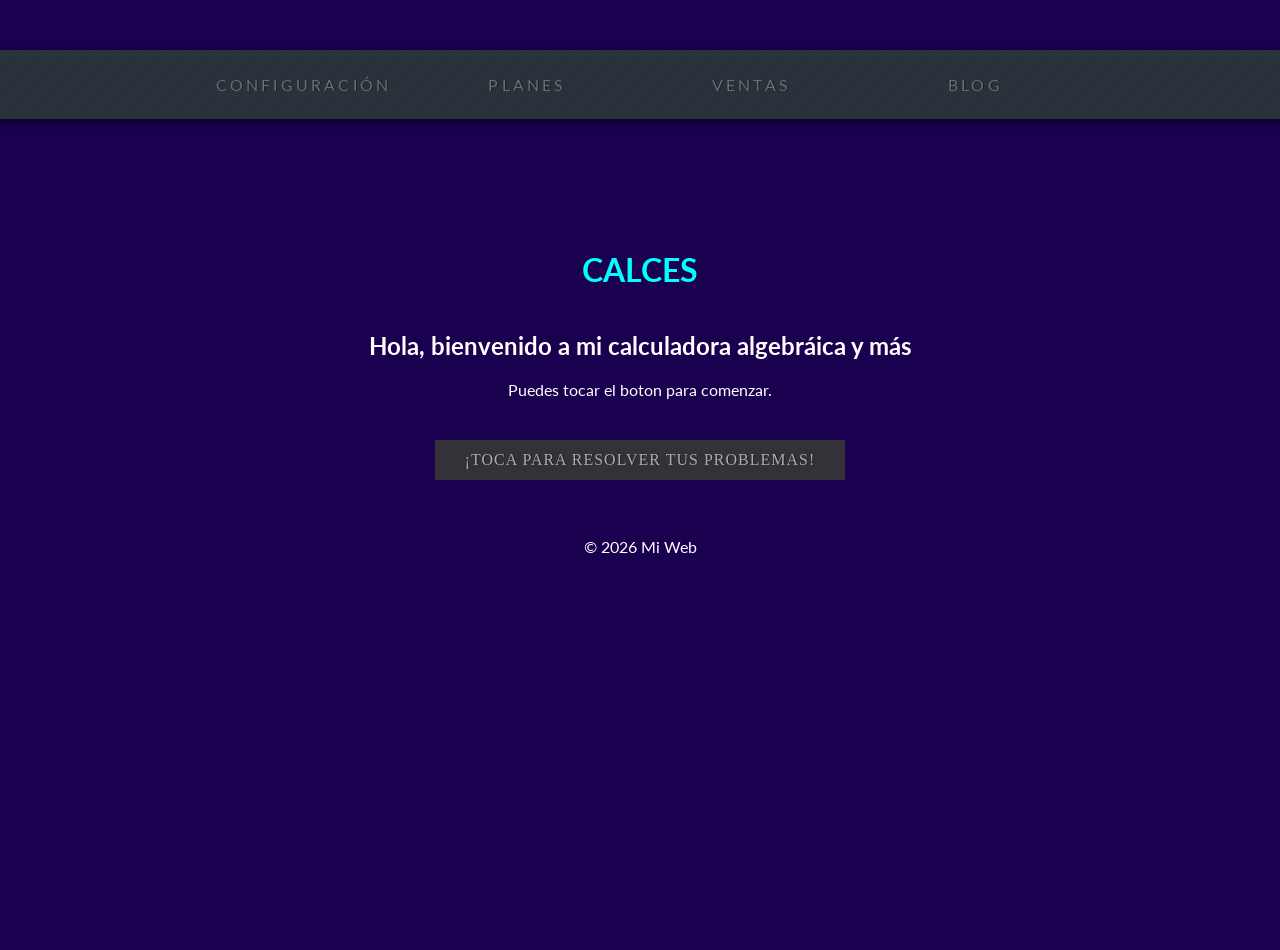
<file: principal/index.html>
<!DOCTYPE html>
<html lang="es">
<head>
  <meta charset="UTF-8">
  <meta name="viewport" content="width=device-width, initial-scale=1.0">
  <title>Mini wolfram😼</title>
  <link rel="stylesheet" href="style.css">
</head>
<body>
  <ul>
    <li><a href="#" data-title="home">Configuración</a></li>
    <li><a href="#" data-title="About">Planes</a></li>
    <li><a href="#" data-title="Portfolio">Ventas</a></li>
    <li><a href="#" data-title="Blog">Blog</a></li>
  </ul>
  <header class="cabeza">
    <div class="stckp">
      <div class="tenor-gif-embed" data-postid="27413380" data-share-method="host" data-aspect-ratio="1.02564" data-width="100%">
        <a href="https://tenor.com/view/thinknig-cat-math-iq-highiq-gif-27413380"></a><a href="https://tenor.com/search/thinknig-gifs"></a>
      </div>
      <script type="text/javascript" async src="https://tenor.com/embed.js"></script>
    </div>
    <div>
      <h1> CALCES</h1>
    </div>
  </header>

  <main>
    <h2>Hola, bienvenido a mi calculadora algebráica y más</h2>
    <p>Puedes tocar el boton para comenzar.</p>
    <a href="../seleccion_temas/index.html" class="btn-flip" data-back="¡VAMOS A DARLE!" data-front="¡TOCA PARA RESOLVER TUS PROBLEMAS!"></a>
    <p id="mensaje"></p>
  </main>

  <footer>
    <p>© 2026 Mi Web</p>
  </footer>

  <script src="Node.js" defer></script>

</body>
</html>
</file>
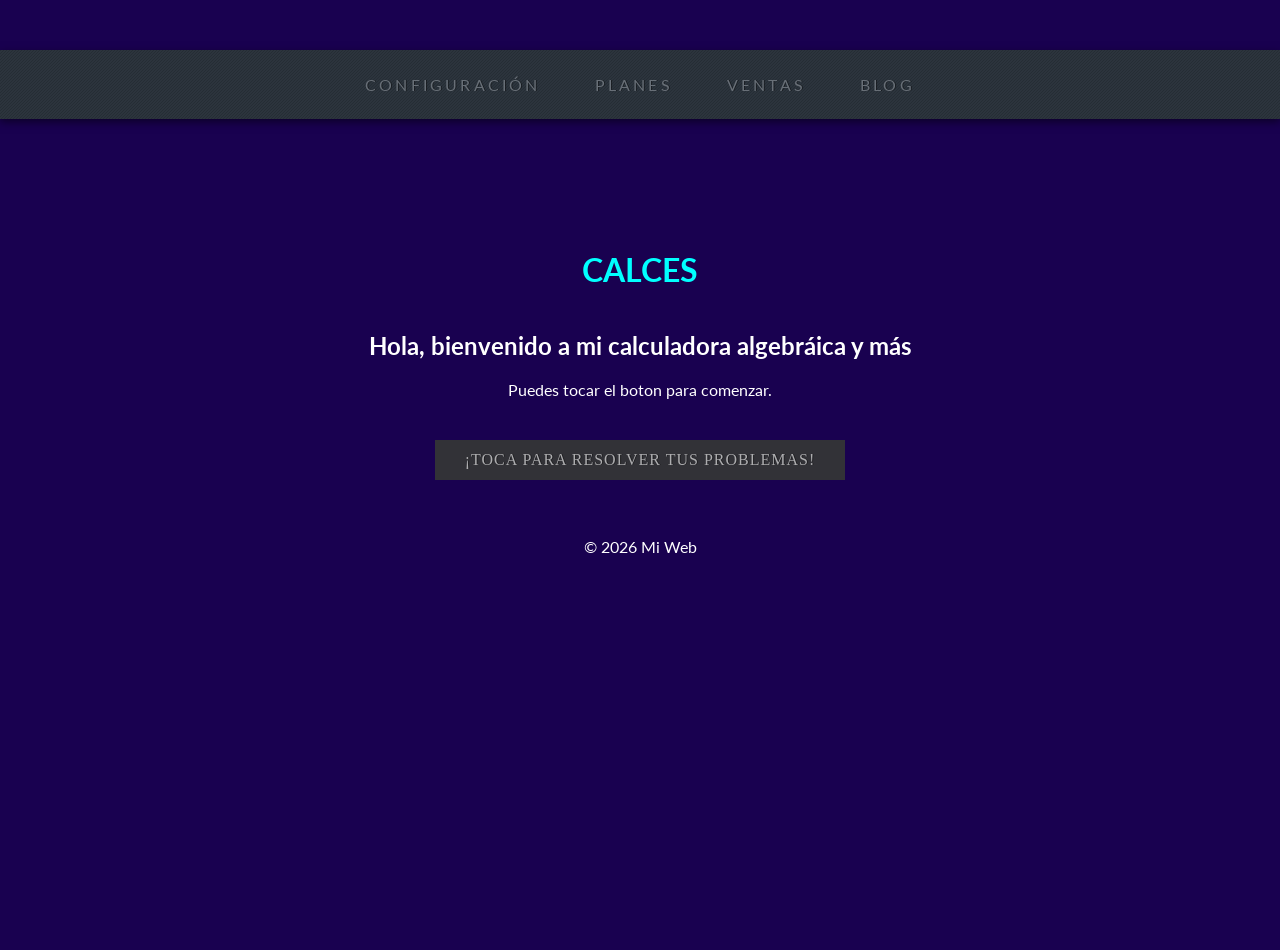
<file: templates/index.html>
<!DOCTYPE html>
<html lang="es">
<head>
  <meta charset="UTF-8">
  <meta name="viewport" content="width=device-width, initial-scale=1.0">
  <title>Mini wolfram😼</title>
  <link rel="stylesheet" href="../style.css">
</head>
<body>
  <ul>
    <li><a href="#" data-title="home">Configuración</a></li>
    <li><a href="#" data-title="About">Planes</a></li>
    <li><a href="#" data-title="Portfolio">Ventas</a></li>
    <li><a href="#" data-title="Blog">Blog</a></li>
  </ul>
  <header class="cabeza">
    <div class="stckp">
      <div class="tenor-gif-embed" data-postid="27413380" data-share-method="host" data-aspect-ratio="1.02564" data-width="100%">
        <a href="https://tenor.com/view/thinknig-cat-math-iq-highiq-gif-27413380"></a><a href="https://tenor.com/search/thinknig-gifs"></a>
      </div>
      <script type="text/javascript" async src="https://tenor.com/embed.js"></script>
    </div>
    <div>
      <h1> CALCES</h1>
    </div>
  </header>

  <main>
    <h2>Hola, bienvenido a mi calculadora algebráica y más</h2>
    <p>Puedes tocar el boton para comenzar.</p>
    <a href="#" class="btn-flip" data-back="¡VAMOS A DARLE!" data-front="¡TOCA PARA RESOLVER TUS PROBLEMAS!"></a>
    <p id="mensaje"></p>
  </main>

  <footer>
    <p>© 2026 Mi Web</p>
  </footer>

  <script src="../Node.js" defer></script>

</body>
</html>
</file>
<file: principal/style.css>
/*pincipal*/
@import url(https://fonts.googleapis.com/css?family=Lato:100,400);
body {
  background-color: rgb(25, 1, 80);
  color: white;
  text-align: center;
  display: flex;
  flex-direction: column;
  justify-content: flex-start;
  min-height: 100vh;
  margin: 0;
  padding-top: 50px;
}

.cabeza {
  color: aqua;
  display: flex;
  flex-direction: column;
  align-items: center;
  gap: 10px;
}

/*sticker*/
.stckp {
  height: auto;
  width: 200px;
  margin: 0 auto;
  align-self: center;
  display: flex;
  text-align: center;
  flex-direction: column;
  justify-content: flex-start;
  pointer-events: none;
}

/* boton principal para comenzar*/
.btn-flip {
  opacity: 1;
  outline: 0;
  color: #fff;
  line-height: 40px;
  position: relative;
  text-align: center;
  letter-spacing: 1px;
  display: inline-block;
  text-decoration: none;
  font-family: "Open Sans";
  text-transform: uppercase;
}
.btn-flip:hover:after {
  opacity: 1;
  transform: translateY(0) rotateX(0);
}
.btn-flip:hover:before {
  opacity: 0;
  transform: translateY(50%) rotateX(90deg);
}
.btn-flip:after {
  top: 0;
  left: 0;
  opacity: 0;
  width: 100%;
  height: auto;
  box-sizing: border-box;
  padding: 0 30px;
  line-height: 40px;
  text-align: center;
  color: #323237;
  display: block;
  transition: 0.5s;
  position: absolute;
  background: #adadaf;
  content: attr(data-back);
  transform: translateY(-50%) rotateX(90deg);
}
.btn-flip:before {
  top: 0;
  left: 0;
  opacity: 1;
  color: #adadaf;
  display: block;
  padding: 0 30px;
  line-height: 40px;
  transition: 0.5s;
  position: relative;
  background: #323237;
  content: attr(data-front);
  transform: translateY(0) rotateX(0);
}

/* este es el menu */
html {
  height: 100%;
  perspective: 1000px;
  transform-style: preserver-3d;
  font-family: lato, sans-serif;
}

ul {
  display: block;
  text-align: center;
  margin: 0 auto;
  padding: 0;
  width: 100%;
  min-width: 535px;
  background-color: #343e48;
  position: relative;
}
ul:after {
  content: "";
  position: absolute;
  top: 0;
  left: 0;
  width: 100%;
  height: 100%;
  opacity: 0.5;
  background-image: url("[data-uri]");
}
ul {
  box-shadow: 0 3px 8px rgba(0, 0, 0, 0.5);
}

li {
  margin: 0 auto;
  display: inline-block;
  list-style: none;
  padding: 0;
}

/* todos los items del menu con el mismo ancho y alto */
li a {
  width: 220px;
  box-sizing: border-box;
  padding: 25px 10px;
}

a {
  display: block;
  padding: 25px;
  text-transform: uppercase;
  position: relative;
  z-index: 2;
  text-shadow: 1px 0px rgba(0, 0, 0, 0.4);
  color: #686f77;
  letter-spacing: 0.2em;
  text-decoration: none;
  transition: color 200ms;
  transform-style: preserve-3d;
}
a:hover {
  color: #343e48;
}
a:after {
  content: attr(data-title);
  position: absolute;
  display: block;
  text-shadow: none;
  top: 0;
  left: 0;
  width: 100%;
  height: 100%;
  padding: 25px;
  box-sizing: border-box;
  text-align: center;
  color: transparent;
  background: #4795c3;
}
li:nth-child(2) a:after {
  background: #ecc64b;
}
li:nth-child(3) a:after {
  background: #0b9ea6;
}
li:nth-child(4) a:after {
  background: #f26667;
}
a:after {
  transform-origin: 50% 0%;
  backface-visibility: hidden;
  transform: translate3d(0px, 105%, 0px) rotateX(-112deg);
  transform-style: preserve-3d;
  transition: all 200ms ease;
  z-index: -1;
}
a:hover:after {
  transform: rotateX(0deg) translateZ(0px);
}

/*# sourceMappingURL=style.css.map */
</file>
<file: style.css>
/*pincipal*/
@import url(https://fonts.googleapis.com/css?family=Lato:100,400);
body {
  background-color: rgb(25, 1, 80);
  color: white;
  text-align: center;
  display: flex;
  flex-direction: column;
  justify-content: flex-start;
  min-height: 100vh;
  margin: 0;
  padding-top: 50px;
}

.cabeza {
  color: aqua;
  display: flex;
  flex-direction: column;
  align-items: center;
  gap: 10px;
}

/*sticker*/
.stckp {
  height: auto;
  width: 200px;
  margin: 0 auto;
  align-self: center;
  display: flex;
  text-align: center;
  flex-direction: column;
  justify-content: flex-start;
  pointer-events: none;
}

/* boton principal para comenzar*/
.btn-flip {
  opacity: 1;
  outline: 0;
  color: #fff;
  line-height: 40px;
  position: relative;
  text-align: center;
  letter-spacing: 1px;
  display: inline-block;
  text-decoration: none;
  font-family: "Open Sans";
  text-transform: uppercase;
}
.btn-flip:hover:after {
  opacity: 1;
  transform: translateY(0) rotateX(0);
}
.btn-flip:hover:before {
  opacity: 0;
  transform: translateY(50%) rotateX(90deg);
}
.btn-flip:after {
  top: 0;
  left: 0;
  opacity: 0;
  width: 100%;
  color: #323237;
  display: block;
  transition: 0.5s;
  position: absolute;
  background: #adadaf;
  content: attr(data-back);
  transform: translateY(-50%) rotateX(90deg);
}
.btn-flip:before {
  top: 0;
  left: 0;
  opacity: 1;
  color: #adadaf;
  display: block;
  padding: 0 30px;
  line-height: 40px;
  transition: 0.5s;
  position: relative;
  background: #323237;
  content: attr(data-front);
  transform: translateY(0) rotateX(0);
}

/* este es el menu */
html {
  height: 100%;
  perspective: 1000px;
  transform-style: preserver-3d;
  font-family: lato, sans-serif;
}

ul {
  display: block;
  text-align: center;
  margin: 0 auto;
  padding: 0;
  width: 100%;
  min-width: 535px;
  background-color: #343e48;
  position: relative;
}
ul:after {
  content: "";
  position: absolute;
  top: 0;
  left: 0;
  width: 100%;
  height: 100%;
  opacity: 0.5;
  background-image: url("[data-uri]");
}
ul {
  box-shadow: 0 3px 8px rgba(0, 0, 0, 0.5);
}

li {
  margin: 0 auto;
  display: inline-block;
  list-style: none;
  padding: 0;
}

a {
  display: block;
  padding: 25px;
  text-transform: uppercase;
  position: relative;
  z-index: 2;
  text-shadow: 1px 0px rgba(0, 0, 0, 0.4);
  color: #686f77;
  letter-spacing: 0.2em;
  text-decoration: none;
  transition: color 200ms;
  transform-style: preserve-3d;
}
a:hover {
  color: #343e48;
}
a:after {
  content: attr(data-title);
  position: absolute;
  display: block;
  text-shadow: none;
  top: 0;
  left: 0;
  width: 100%;
  height: 100%;
  padding: 25px;
  box-sizing: border-box;
  text-align: center;
  color: transparent;
  background: #4795c3;
}
li:nth-child(2) a:after {
  background: #ecc64b;
}
li:nth-child(3) a:after {
  background: #0b9ea6;
}
li:nth-child(4) a:after {
  background: #f26667;
}
a:after {
  transform-origin: 50% 0%;
  backface-visibility: hidden;
  transform: translate3d(0px, 105%, 0px) rotateX(-112deg);
  transform-style: preserve-3d;
  transition: all 200ms ease;
  z-index: -1;
}
a:hover:after {
  transform: rotateX(0deg) translateZ(0px);
}

/*# sourceMappingURL=style.css.map */
</file>
